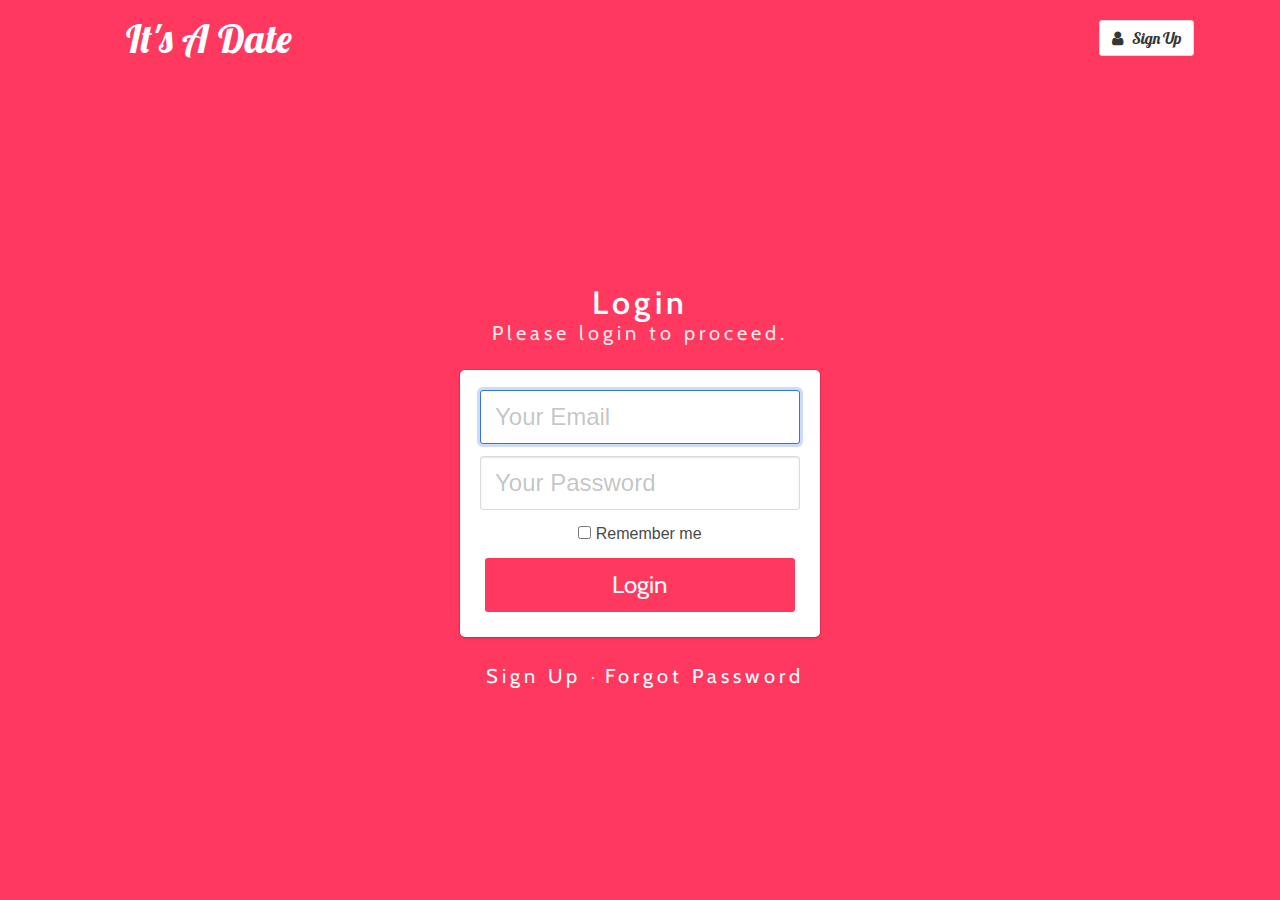
<file: login.html>
<!DOCTYPE HTML>
<HTML>

<head>
    <!--Import Google Icon Font-->
    <link href="https://fonts.googleapis.com/icon?family=Material+Icons" rel="stylesheet">
    <link href="https://fonts.googleapis.com/css?family=Cabin|Lobster" rel="stylesheet">

    <!--Import Bulma.css-->
    <link type= "text/css" href="https://cdnjs.cloudflare.com/ajax/libs/bulma/0.6.1/css/bulma.css">
    <link type= "text/css" href="https://cdnjs.cloudflare.com/ajax/libs/bulma/0.6.1/css/bulma.min.css.map">

    <!-- Link Stylesheet -->

    <link type="text/css" rel="stylesheet" href="css/styles.css">
    <link type="text/css" rel="stylesheet" href="css/bulma.css">
    <link type="text/css" rel="stylesheet" href="css/bulma.css.map.txt">

    <!-- Font Stylesheet -->
    <link rel="stylesheet" href="https://maxcdn.bootstrapcdn.com/font-awesome/4.7.0/css/font-awesome.min.css">


    <!--mobile optimization-->
    <meta name="viewport" content="width=device-width, initial-scale=1.0" />
    <title>Login</title>
</head>

<body>
<section class="hero is-success is-fullheight">
    <div class="hero-head mainHeader">
        <nav class="navbar is-danger">
            <div class="navbar-brand logo">
                <a class="navbar-item">
                    It's A Date
                </a>
            </div>

            <div class="navbar-end logo">
                <div class="navbar-item">
                    <div class="field is-grouped iconTwitter">
                        <p class="control">
                            <a class="bd-tw-button button" data-social-network="Twitter" data-social-action="tweet" data-social-target="http://bulma.io"
                                href="index.html">
                                <span class="icon">
                                    <i class="fa fa-user"></i>
                                </span>
                                <span>
                                    Sign Up
                                </span>
                            </a>

                        </p>
                    </div>
                </div>
            </div>
<!--  </div>-->
    </nav>
    </div>

    <div class="hero-body landingBody">
        <div class="container has-text-centered">
            <div class="column is-4 is-offset-4">
                <h3 class="title logInAtLogInPage">Login</h3>
                <p class="subtitle logInAtLogInPage">Please login to proceed.</p>
                <div class="box">
                    <form>
                        <div class="field">
                            <div class="control">
                                <input class="input is-large" type="email" placeholder="Your Email" autofocus="">
                            </div>
                        </div>

                        <div class="field">
                            <div class="control">
                                <input class="input is-large" type="password" placeholder="Your Password">
                            </div>
                        </div>
                        <div class="field">
                            <label class="checkbox">
                                <input type="checkbox"> Remember me
                            </label>
                        </div>
                        <a href="location.html" class="button is-block is-danger is-large submitButtonsEverywhere">Login</a>
                    </form>
                </div>
                <p>
                    <a class="logInAtLogInPageSignUp" href="index.html">Sign Up</a> &nbsp;·&nbsp;
                    <a class="logInAtLogInPage" href="../">Forgot Password</a>
                </p>
            </div>
        </div>
    </div>
</section>

<script src="assets/javascript/fbase.js"></script>
</body>
</HTML>
</file>
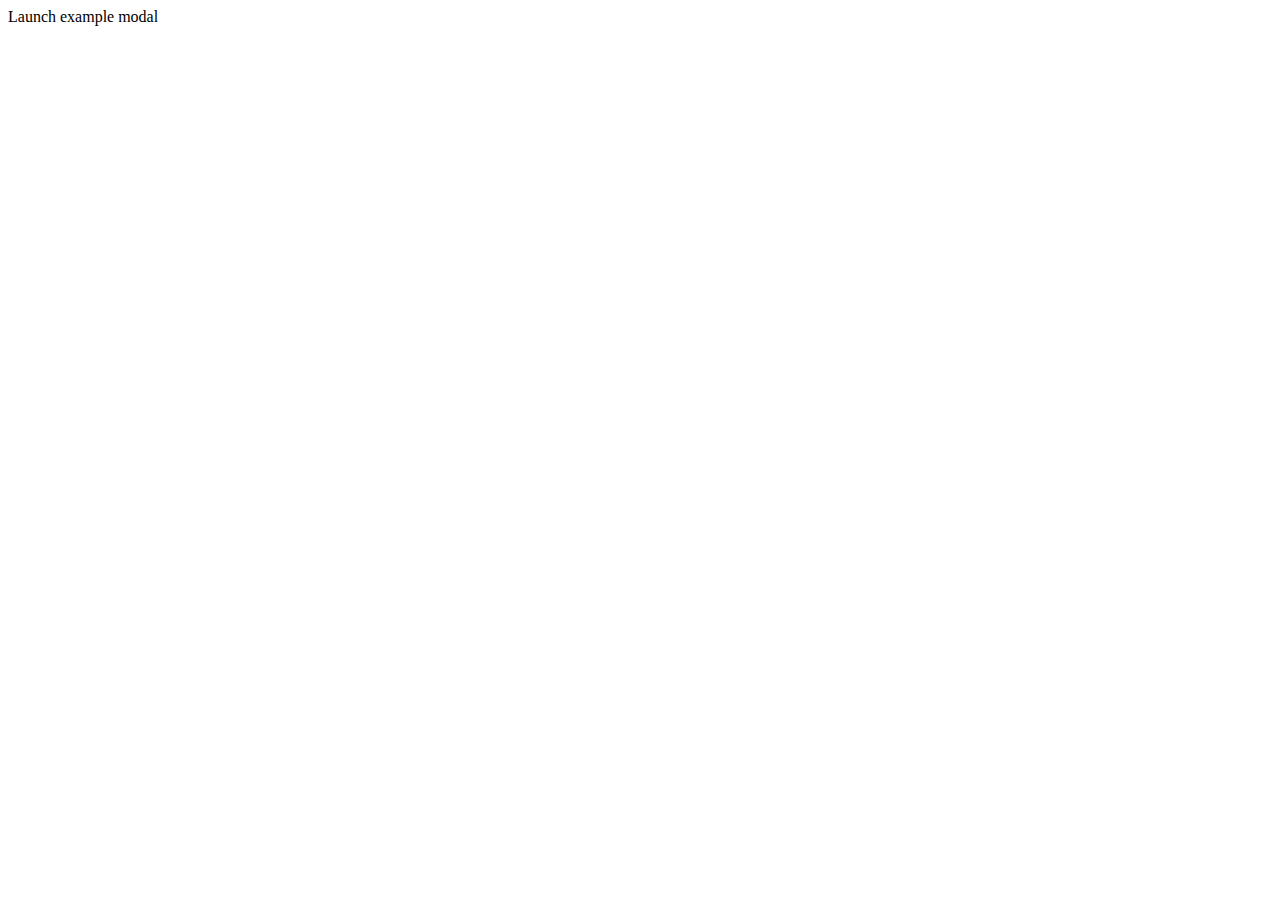
<file: placestest.html>
<!DOCTYPE>
<HTML>

    <head>

        <link type="text/css" rel="stylesheet" href="css/result.css">
    </head>
    <body>
<a class="button is-primary is-large modal-button" data-target="modal">Launch example modal</a>

    </body>
    </HTML>
</file>
<file: css/styles.css>
.logIn {
    font-family: 'Cabin', sans-serif;
    padding-left: 100px;
}

.logo {
    font-family: 'Lobster', cursive;
    font-size: 40px;
    padding-left: 110px;
}

.socialIcon {
    font-size: 50px;
    width: 50px;
}

.landingBody {
    background-color: #ff3860;
}

.mainHeader {
    background-color: #ff3860;
}

.connectArea {
    background-color: #ff3860;
}

.logInAtLogInPage {
    font-family: 'Cabin', sans-serif;
    font-size: 20px;
    letter-spacing: 4px;
}

.logInAtLogInPageSignUp {
    font-family: 'Cabin', sans-serif;
    font-size: 20px;
    letter-spacing: 4px;
    padding-left: 10px;
}


.submitButtonsEverywhere {
    font-family: 'Cabin', sans-serif;
    margin: 5px;
    display: inline;
}

#btnLogout {
    display: none;
    float: left;
}

#errorDisplay {
    text-align: center;
}

.newSearch {
    font-family: 'Cabin', sans-serif;
}

.iconTwitter {
    margin-right: 70px;
}

.column figure img {
    opacity: 1;
    transition: .3s ease-in-out;
}

.column figure:hover img {
    opacity: .9;
    transform: scale(1.05);
}

.displayRestaurant {
    display: inline;
}

.radioButton {
    float: right;
}

.box figure img {
	opacity: 1;
	transition: .3s ease-in-out;
}

.box figure:hover img {
	opacity: .8;
  transform: scale(1.05);
}

/* Responsiveness tried no results (syntax) */


/* =from($device)
  @media screen and (min-width: $device)
    @content

=until($device)
  @media screen and (max-width: $device - 1px)
    @content

=mobile
  @media screen and (max-width: $tablet - 1px)
    @content

=tablet
  @media screen and (min-width: $tablet), print
    @content

=tablet-only
  @media screen and (min-width: $tablet) and (max-width: $desktop - 1px)
    @content

=touch
  @media screen and (max-width: $desktop - 1px)
    @content

=desktop
  @media screen and (min-width: $desktop)
    @content

=desktop-only
  @media screen and (min-width: $desktop) and (max-width: $widescreen - 1px)
    @content

=widescreen
  @media screen and (min-width: $widescreen)
    @content

=widescreen-only
  @media screen and (min-width: $widescreen) and (max-width: $fullhd - 1px)
    @content

=fullhd
  @media screen and (min-width: $fullhd)
    @content */
</file>
<file: css/result.css>
.is-4 {
    font-family: Helvetica, Roboto, "Segoe UI", Calibri, sans-serif;
    font-size: 16px;
    background-color:#ff3860;
    font-weight: 18px;
    border-radius: 5px;
    padding: 1px;
    max-width: 25%;
   
}
</file>
